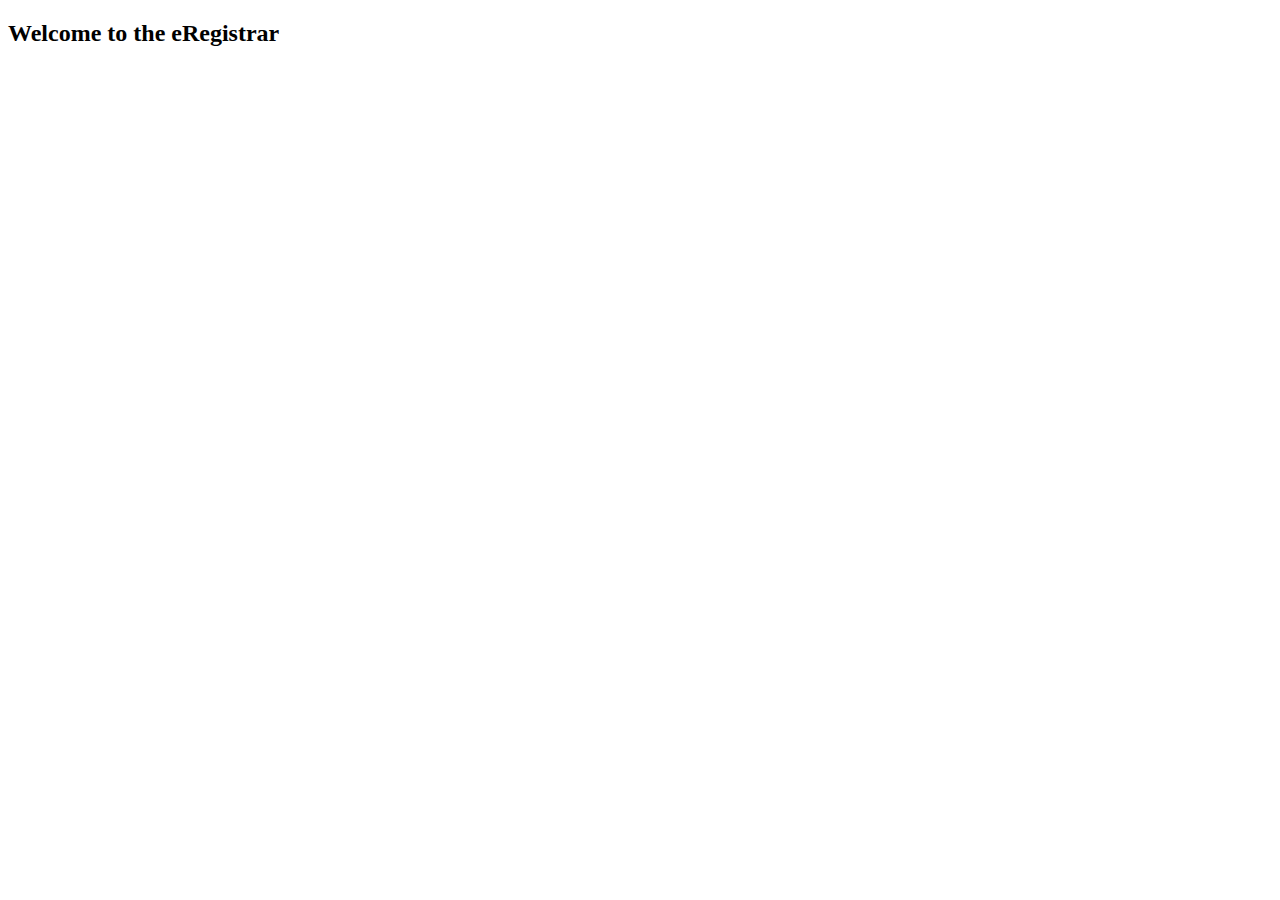
<file: src/main/resources/templates/home/index.html>
<!DOCTYPE html>
<html xmlns:th="http://www.thymeleaf.org"
      xmlns:layout="http:www.ultraq.net.nz/thymeleaf/layout"
      layout:decorate="~{layouts/main-layout}">
<head>
    <meta charset="UTF-8">

    <title>eRegistrar</title>
</head>
<body>

<div class="container" layout:fragment="content">
    <h2>Welcome to the eRegistrar</h2>

</div>

</body>
</html>
</file>
